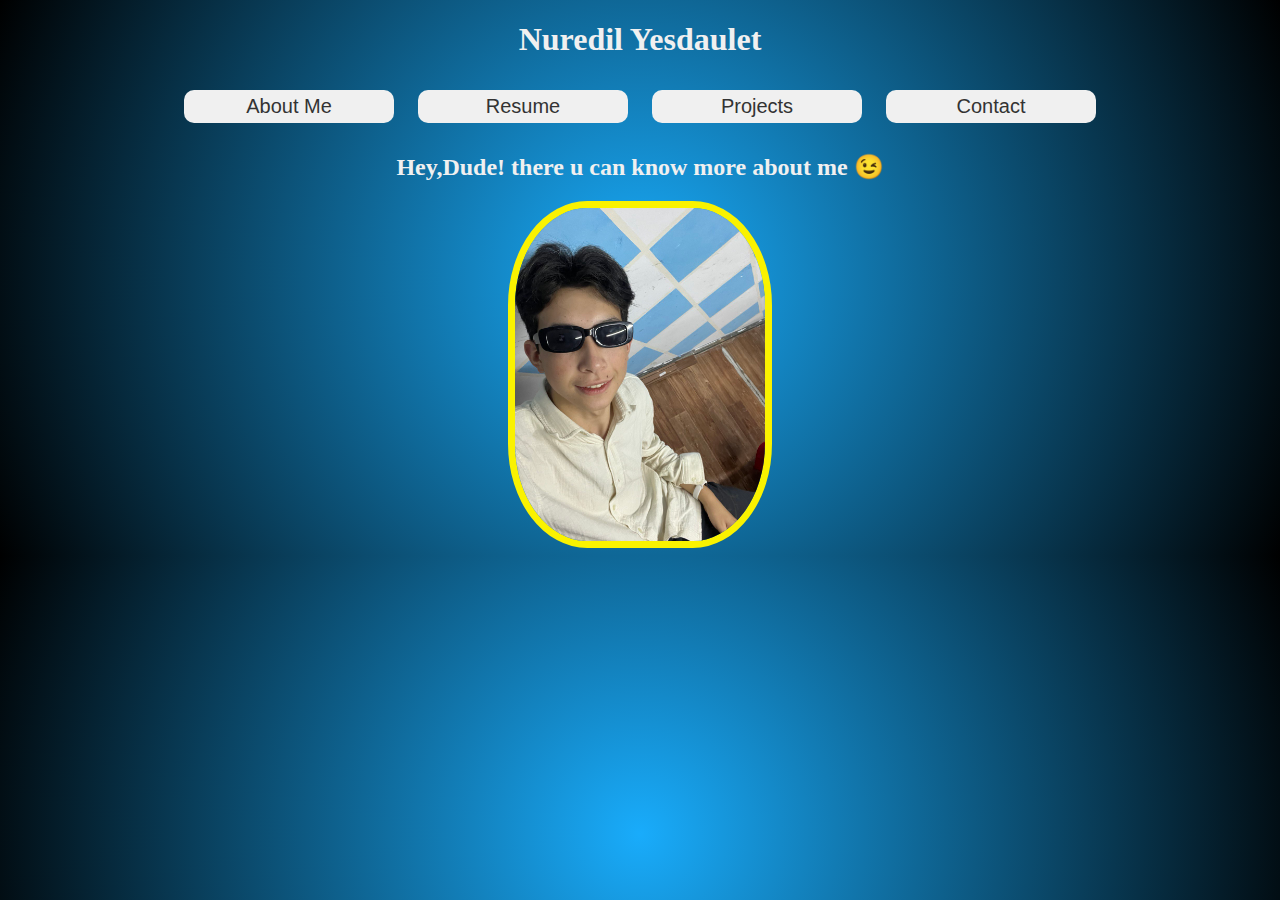
<file: index.html>
<!DOCTYPE html>
<html lang="en">
  <head>
    <meta charset="UTF-8" />
    <meta name="viewport" content="width=device-width, initial-scale=1.0" />
    <title>Document</title>
    <link rel="stylesheet" href="/bir.css" />
  </head>
  <body>
    <h1>Nuredil Yesdaulet</h1>
    <header>
      <div class="btn">
        <!-- <button class="about"><a href="/about.html">About me</a></button> -->
        <a href="/about.html">About Me</a>
        <!-- <button class="resume"><a href="/Resume.html">Resume</a></button> -->
        <a href="/Resume.html">Resume</a>
        <!-- <button class="project"><a href="/projects.html">Projects</a></button> -->
        <a href="/projects.html">Projects</a>
        <!-- <button class="contact"><a href="/contact.html">Contact</a></button> -->
        <a href="/contact.html">Contact</a>
      </div>
      <h2>Hey,Dude! there u can know more about me 😉</h2>
      <img id="img" src="/nuri.jpg" alt="#" />
    </header>
  </body>
</html>
</file>
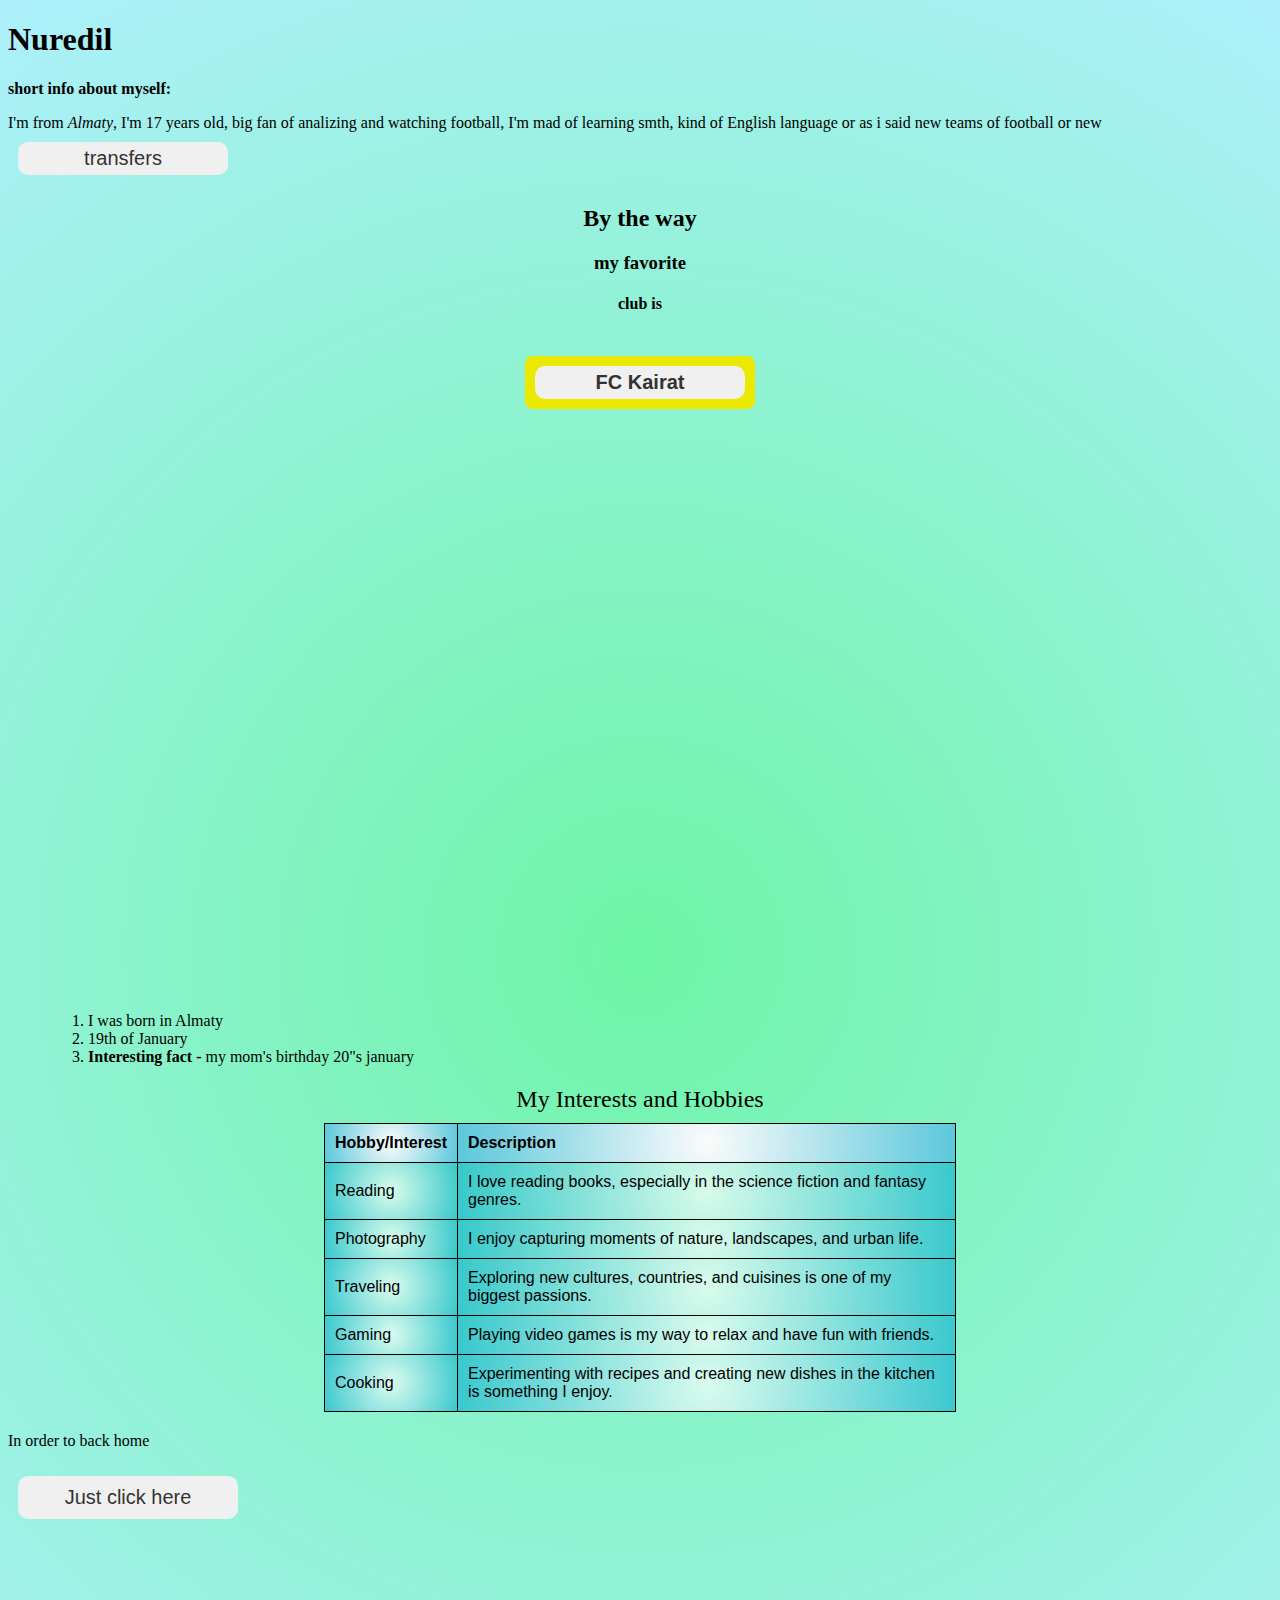
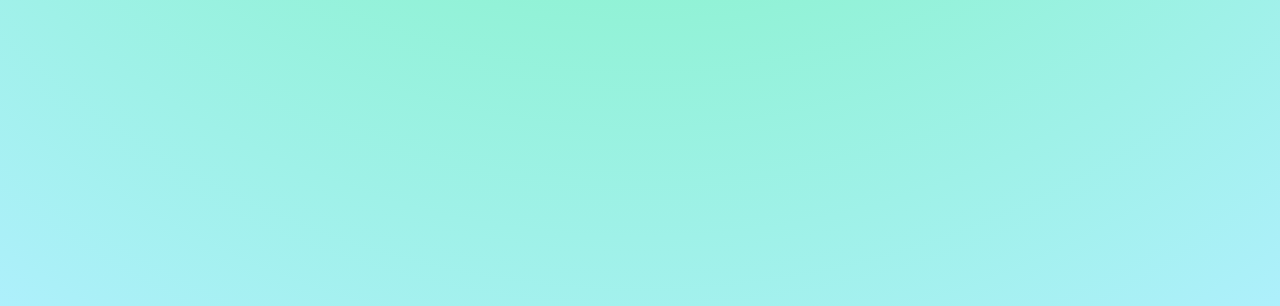
<file: about.html>
<!DOCTYPE html>
<html lang="en">
  <head>
    <meta charset="UTF-8" />
    <meta name="viewport" content="width=device-width, initial-scale=1.0" />
    <title>Document</title>
    <link rel="stylesheet" href="/about.css" />
  </head>
  <body>
    <h1>Nuredil</h1>
    <p><strong>short info about myself:</strong></p>
    <p>
      I'm from <em>Almaty</em>, I'm 17 years old, big fan of analizing and
      watching football, I'm mad of learning smth, kind of English language or
      as i said new teams of football or new
      <a href="https://www.transfermarkt.com/">transfers</a>
      <div class="hh">
      <h2>By the way</h2>
      <h3>my favorite</h3>
      <h4>club is</h4>
      <h5> <a href="https://fckairat.com/">FC Kairat</a></h5>
    </div>
    <iframe id="video" width="996" height="560" src="https://www.youtube.com/embed/wjsRnL1TaTM" title="How Inzaghi is Redefining Attacking Football" frameborder="0" allow="accelerometer; autoplay; clipboard-write; encrypted-media; gyroscope; picture-in-picture; web-share" referrerpolicy="strict-origin-when-cross-origin" allowfullscreen > My interest,analyzing:</iframe>
      <ul>
        <ol>
            <li>I was born in Almaty</li>
            <li>19th of January</li>
            <li><strong>Interesting fact -</strong> my mom's birthday 20"s january</li>
        </ol>
      </ul>

      <table>
        <caption>My Interests and Hobbies</caption>
        <thead>
          <tr>
            <th>Hobby/Interest</th>
            <th>Description</th>
          </tr>
        </thead>
        <tbody>
          <tr>
            <td>Reading</td>
            <td>I love reading books, especially in the science fiction and fantasy genres.</td>
          </tr>
          <tr>
            <td>Photography</td>
            <td>I enjoy capturing moments of nature, landscapes, and urban life.</td>
          </tr>
          <tr>
            <td>Traveling</td>
            <td>Exploring new cultures, countries, and cuisines is one of my biggest passions.</td>
          </tr>
          <tr>
            <td>Gaming</td>
            <td>Playing video games is my way to relax and have fun with friends.</td>
          </tr>
          <tr>
            <td>Cooking</td>
            <td>Experimenting with recipes and creating new dishes in the kitchen is something I enjoy.</td>
          </tr>
        </tbody>
      </table>






    </p>
    <p>In order to back home</p>
    <a id="home" href="/index.html">Just click here</a>
  </body>
</html>
</file>
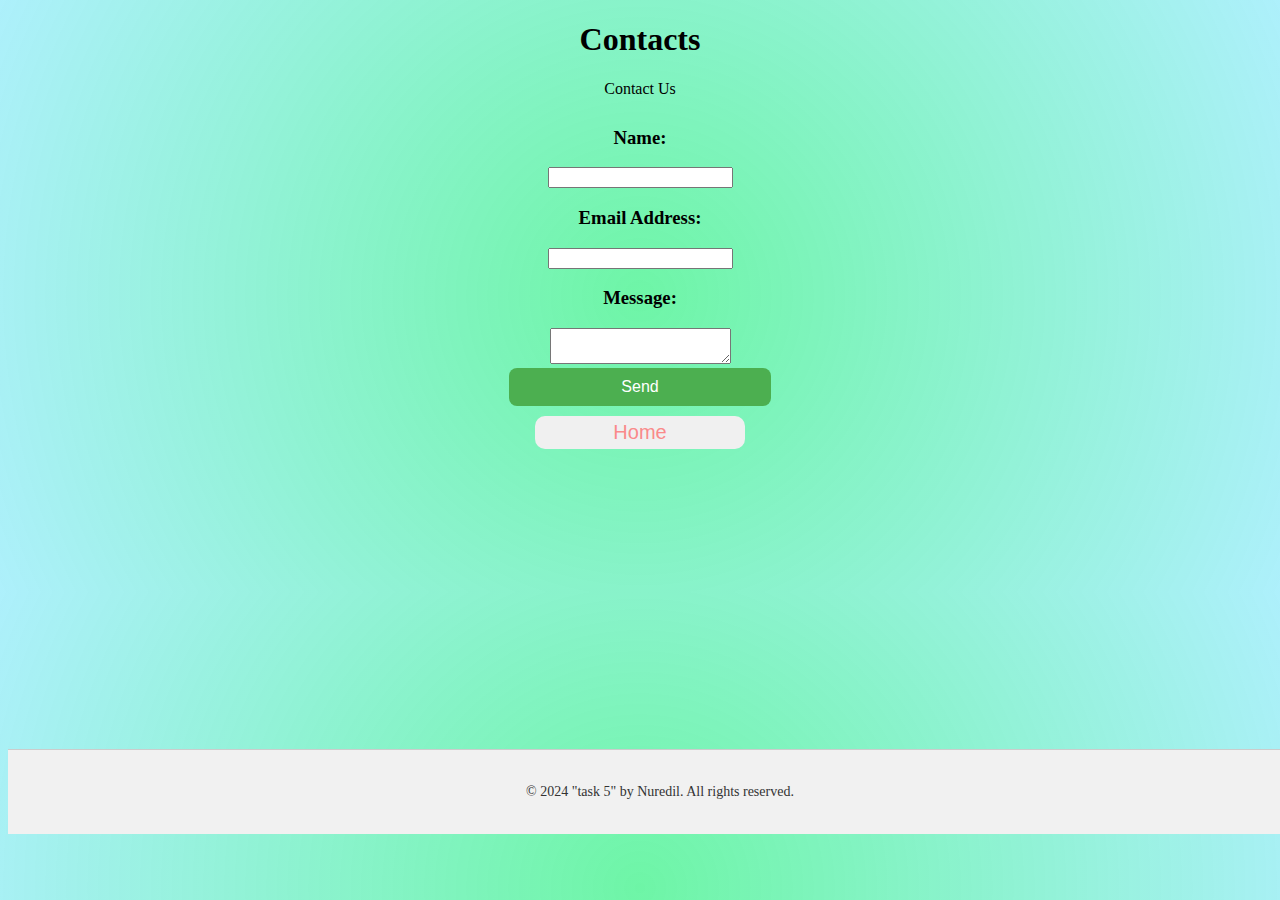
<file: contact.html>
<!DOCTYPE html>
<html lang="en">
  <head>
    <meta charset="UTF-8" />
    <meta name="viewport" content="width=device-width, initial-scale=1.0" />
    <title>Document</title>
    <link rel="stylesheet" href="/contact.css" />
  </head>
  <body>
    <h1>Contacts</h1>
    <form action="#" method="post">
      <fieldset class="input_u">
        <legend>Contact Us</legend>
        <h3>Name:</h3>
        <label for="name"></label>
        <input type="text" id="name" name="name" required />

        <br />
        <h3>Email Address:</h3>
        <label for="email"></label>
        <input type="email" id="email" name="email" required />
        <br />
        <h3>Message:</h3>
        <label for="message"></label>
        <textarea id="message" name="message" required></textarea>

        <input id="submit" type="submit" value="Send" />
        <br />
        <a class="jj" href="/index.html">Home</a>
      </fieldset>
      <!-- <a class="jj" href="/index.html">Home</a> -->
    </form>
    <footer class="footer">
      <p>&copy; 2024 "task 5" by Nuredil. All rights reserved.</p>
    </footer>
  </body>
</html>
</file>
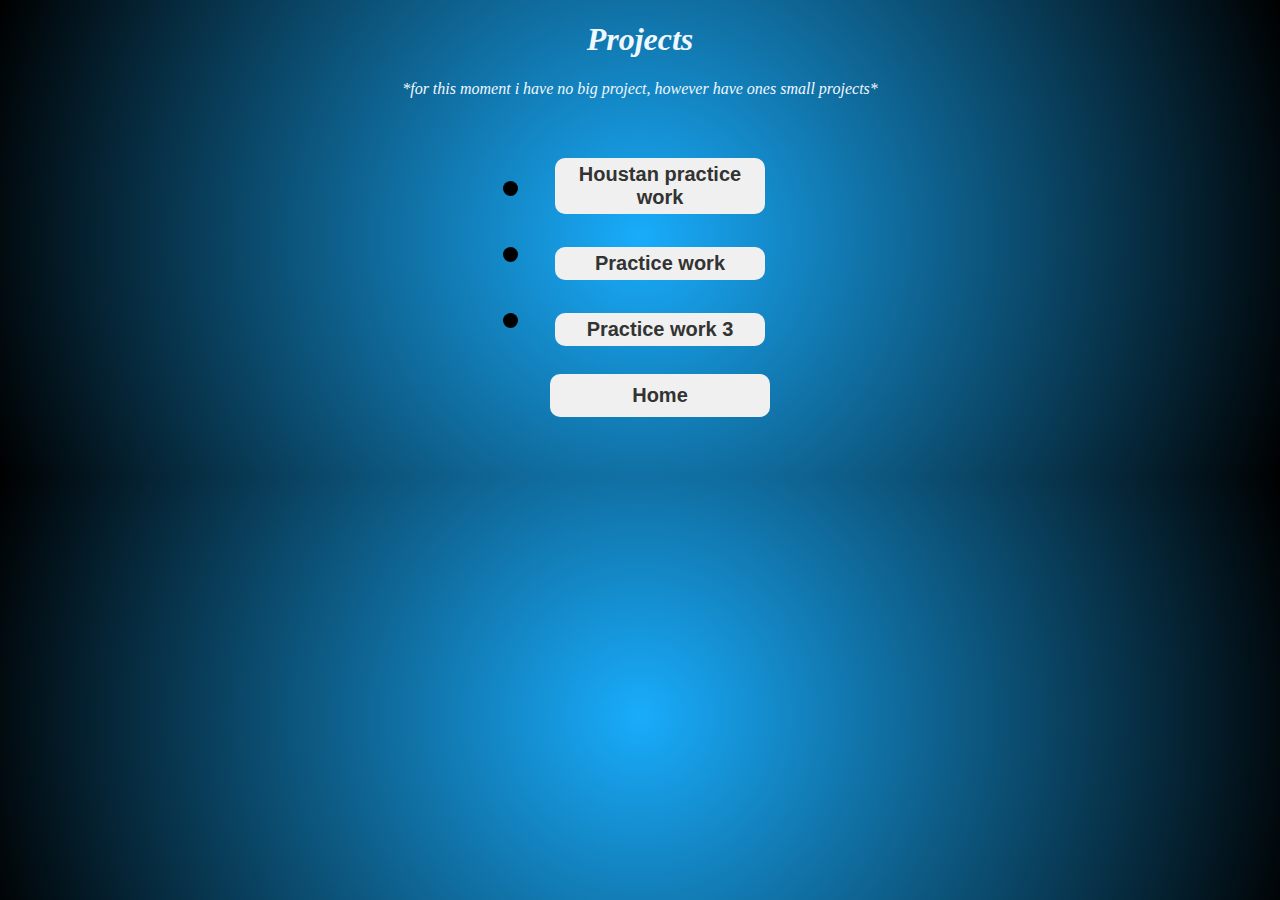
<file: projects.html>
<!DOCTYPE html>
<html lang="en">
  <head>
    <meta charset="UTF-8" />
    <meta name="viewport" content="width=device-width, initial-scale=1.0" />
    <title>Document</title>
    <link rel="stylesheet" href="/projects.css" />
  </head>
  <body>
    <h1>
      <strong> <em>Projects</em></strong>
    </h1>
    <p>
      <em
        >*for this moment i have no big project, however have ones small
        projects*</em
      >
    </p>
    <ul class="link">
      <li>
        <a href="/houstan project/html&css #1.code-workspace"
          >Houstan practice work</a
        >
      </li>
      <li><a href="/h:w web #1/">Practice work</a></li>
      <li><a href="/h:w web #2/">Practice work 3</a></li>
      <a id="home" href="/index.html">Home</a>
    </ul>
  </body>
</html>
</file>
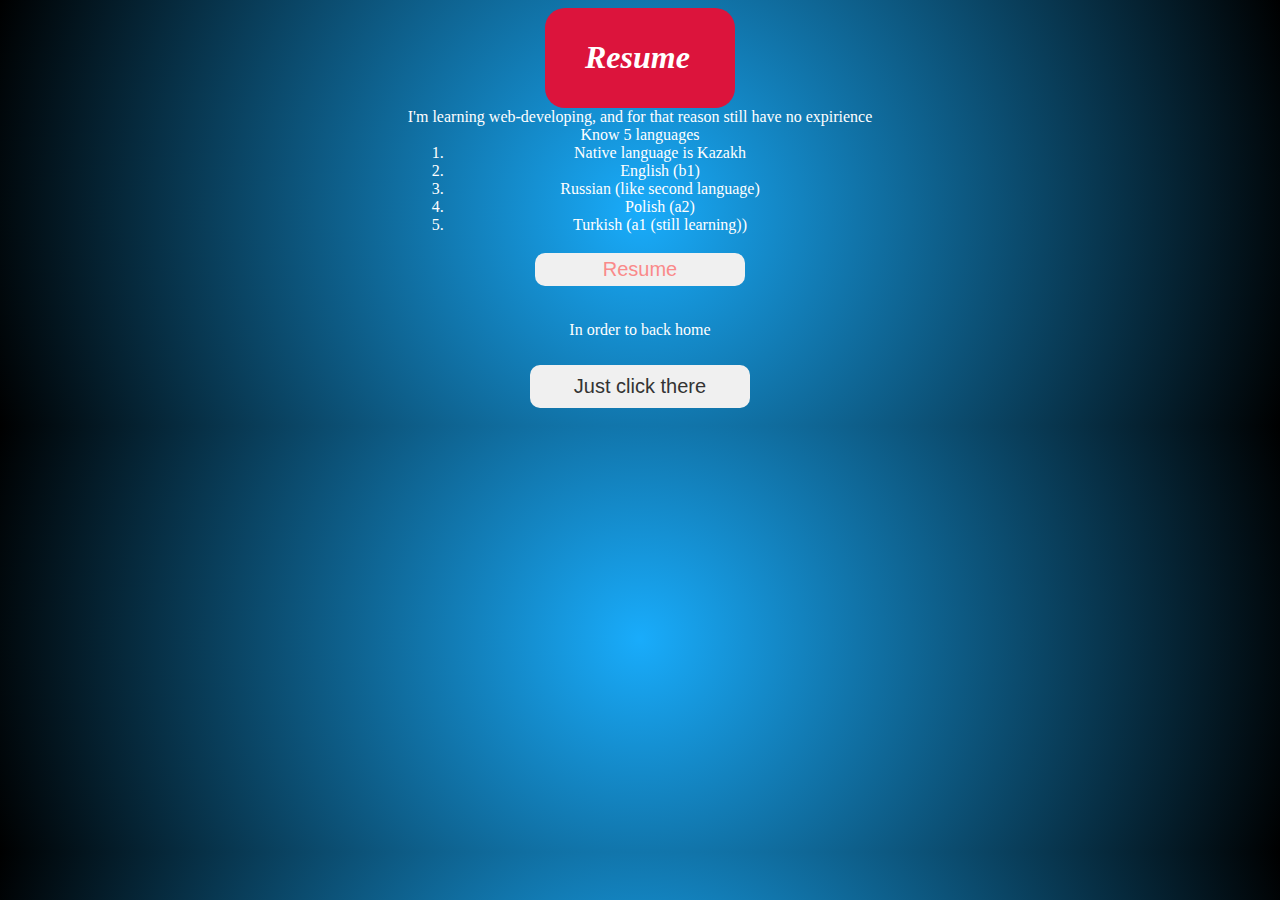
<file: Resume.html>
<!DOCTYPE html>
<html lang="en">
  <head>
    <meta charset="UTF-8" />
    <meta name="viewport" content="width=device-width, initial-scale=1.0" />
    <title>Document</title>
    <link rel="stylesheet" href="/resume.css" />
  </head>
  <body>
    <div id="resume">
      <h1><em>Resume</em></h1>
    </div>
    <section class="Education">
      <ul>
        <li>
          I'm learning web-developing, and for that reason still have no
          expirience
        </li>
        <li>Know 5 languages</li>
        <ol>
          <li>Native language is Kazakh</li>
          <li>English (b1)</li>
          <li>Russian (like second language)</li>
          <li>Polish (a2)</li>
          <li>Turkish (a1 (still learning))</li>
        </ol>
      </ul>
    </section>
    <div class="tt">
      <a href="https://thisresumedoesnotexist.com/data/elon-musk/resume.png"
        >Resume</a
      >
      <p>In order to back home</p>
      <a id="home" href="/index.html">Just click there</a>
    </div>
  </body>
</html>
</file>
<file: bir.css>
body {
  background: radial-gradient(circle, #19acfb, #000000);
}
img {
  width: 250px;
  display: block;
  margin: auto;
  border-radius: 30%;
  object-fit: cover;
}
h1 {
  text-align: center;
  color: #f0f0f0;
}
h2 {
  text-align: center;
  color: #f0f0f0;
}
a {
  display: inline-block; /* Делает ссылку блочным элементом, но в ряд */
  width: 200px; /* Ширина ссылок */
  text-align: center; /* Центрирование текста внутри ссылки */
  margin: 10px; /* Отступы между ссылками */
  padding: 10px; /* Внутренний отступ для создания пространства внутри ссылки */
  background-color: #f0f0f0; /* Цвет фона для ссылки */
  text-decoration: none; /* Убирает подчеркивание */
  color: #333; /* Цвет текста */
  box-shadow: 0px 0px;
  border-radius: 10px;
  font-family: "Poppins", sans-serif;
  font-size: 20px;
  padding: 5px 5px;
}
a:hover {
  box-shadow: 10px 7px;
  cursor: pointer;
  transition: all 0.5s;
  background-color: #19acfb;
  font-family: "Roboto", sans-serif;
}
div {
  max-width: fit-content;
  margin-left: auto;
  margin-right: auto;
  border: solid 0px;
}
#img {
  border: 7px solid;
  border-color: #faf200;
}
</file>
<file: about.css>
a {
  display: inline-block; /* Делает ссылку блочным элементом, но в ряд */
  width: 200px; /* Ширина ссылок */
  text-align: center; /* Центрирование текста внутри ссылки */
  margin: 10px; /* Отступы между ссылками */
  padding: 10px; /* Внутренний отступ для создания пространства внутри ссылки */
  background-color: #f0f0f0; /* Цвет фона для ссылки */
  text-decoration: none; /* Убирает подчеркивание */
  color: #333; /* Цвет текста */
  box-shadow: 0px 0px;
  border-radius: 10px;
  font-family: "Poppins", sans-serif;
  font-size: 20px;
  padding: 5px 5px;
}
a:hover {
  box-shadow: 10px 7px;
  cursor: pointer;
  transition: all 0.5s;
  background-color: #19acfb;
  font-family: "Roboto", sans-serif;
}

#home {
  display: inline-block; /* Делает ссылку блочным элементом, но в ряд */
  width: 200px; /* Ширина ссылок */
  text-align: center; /* Центрирование текста внутри ссылки */
  margin: 10px; /* Отступы между ссылками */
  padding: 10px; /* Внутренний отступ для создания пространства внутри ссылки */
  background-color: #f0f0f0; /* Цвет фона для ссылки */
  text-decoration: none; /* Убирает подчеркивание */
  color: #333; /* Цвет текста */
  margin-bottom: 30%;
}
h5 {
  background-color: #ede900fb;
  display: inline-block;
  border-radius: 8px;
}
body {
  background: radial-gradient(circle, #2ff180b2, #44dcf76f);
}
table {
  width: 50%;
  margin: 20px auto;
  border-collapse: collapse;
}
table,
th,
td {
  border: 1px solid black;
}
th,
td {
  padding: 10px;
  text-align: left;
  background: radial-gradient(circle, #ffffffb2, #15b4d0ae);
  color: #000000;
  font-family: "Gill Sans", "Gill Sans MT", Calibri, "Trebuchet MS", sans-serif;
}
th {
  background-color: #f2f2f2;
}
caption {
  font-size: 1.5em;
  margin-bottom: 10px;
}
.hh {
  text-align: center;
}
.video iframe {
  top: 0;
  left: 100px;
  width: 100%;
  height: 100%;
}
</file>
<file: contact.css>
a {
  display: inline-block; /* Делает ссылку блочным элементом, но в ряд */
  width: 200px; /* Ширина ссылок */
  text-align: center; /* Центрирование текста внутри ссылки */
  margin: 10px; /* Отступы между ссылками */
  padding: 10px; /* Внутренний отступ для создания пространства внутри ссылки */
  background-color: #f0f0f0; /* Цвет фона для ссылки */
  text-decoration: none; /* Убирает подчеркивание */
  color: #fa8a8a; /* Цвет текста */
  box-shadow: 0px 0px;
  border-radius: 10px;
  font-family: "Poppins", sans-serif;
  font-size: 20px;
  padding: 5px 5px;
}
a:hover {
  box-shadow: 10px 7px;
  cursor: pointer;
  transition: all 0.5s;
  background-color: #19acfb;
  font-family: "Roboto", sans-serif;
}
h1 {
  text-align: center;
}
body {
  background: radial-gradient(circle, #2ff180b2, #44dcf76f);
}
.input_u {
  input {
    text-align: center;
  }
  text-align: center;
  max-width: fit-content;
  margin-left: auto;
  margin-right: auto;
  border: solid 0px;
  margin-bottom: 30px;
  padding: 10px 15px;
}
#submit {
  padding: 10px 20px;
  border-radius: 8px;
  border: none;
  background-color: #4caf50; /* Зеленый цвет для кнопки */
  color: white;
  font-size: 16px;
  cursor: pointer;
  width: 100%; /* Кнопка также будет широкой */
  box-sizing: border-box;
}

.footer {
  text-align: center; /* Центрируем текст */
  padding: 20px; /* Добавляем отступы внутри футера */
  background-color: #f1f1f1; /* Светло-серый фон */
  color: #333; /* Темный цвет текста */
  position: relative; /* Если нужно, чтобы футер был внизу */
  top: 250px;
  width: 100%;
  font-size: 14px; /* Размер шрифта */
  border-top: 1px solid #ccc; /* Верхняя граница для разделения футера */
}
</file>
<file: projects.css>
a {
  display: inline-block; /* Делает ссылку блочным элементом, но в ряд */
  width: 200px; /* Ширина ссылок */
  text-align: center; /* Центрирование текста внутри ссылки */
  margin: 10px; /* Отступы между ссылками */
  padding: 10px; /* Внутренний отступ для создания пространства внутри ссылки */
  background-color: #f0f0f0; /* Цвет фона для ссылки */
  text-decoration: none; /* Убирает подчеркивание */
  color: #333; /* Цвет текста */
  box-shadow: 0px 0px;
  border-radius: 10px;
  font-family: "Poppins", sans-serif;
  font-size: 20px;
  padding: 5px 5px;
}
a:hover {
  box-shadow: 10px 7px;
  cursor: pointer;
  transition: all 0.5s;
  background-color: #19acfb;
  font-family: "Roboto", sans-serif;
}
h1 {
  text-align: center;
  color: aliceblue;
  font-family: "Times New Roman", Times, serif;
}
body {
  background: radial-gradient(circle, #19acfb, #000000);
}
.link {
  li {
    text-align: center;
  }
  text-align: center;
  max-width: fit-content;
  margin-left: auto;
  margin-right: auto;
  border: solid 0px;
  font-weight: bold; /* Жирный текст */
  text-decoration: underline;
  font-size: 50px;
}

p {
  color: aliceblue;
  text-align: center;
}

#home {
  display: inline-block; /* Делает ссылку блочным элементом, но в ряд */
  width: 200px; /* Ширина ссылок */
  text-align: center; /* Центрирование текста внутри ссылки */
  margin: 10px; /* Отступы между ссылками */
  padding: 10px; /* Внутренний отступ для создания пространства внутри ссылки */
  background-color: #f0f0f0; /* Цвет фона для ссылки */
  text-decoration: none; /* Убирает подчеркивание */
  color: #333; /* Цвет текста */
}
</file>
<file: resume.css>
a {
  display: inline-block; /* Делает ссылку блочным элементом, но в ряд */
  width: 200px; /* Ширина ссылок */
  text-align: center; /* Центрирование текста внутри ссылки */
  margin: 10px; /* Отступы между ссылками */
  padding: 10px; /* Внутренний отступ для создания пространства внутри ссылки */
  background-color: #f0f0f0; /* Цвет фона для ссылки */
  text-decoration: none; /* Убирает подчеркивание */
  color: #fa8a8a; /* Цвет текста */
  box-shadow: 0px 0px;
  border-radius: 10px;
  font-family: "Poppins", sans-serif;
  font-size: 20px;
  padding: 5px 5px;
}
a:hover {
  box-shadow: 10px 7px;
  cursor: pointer;
  transition: all 0.5s;
  background-color: #19acfb;
  font-family: "Roboto", sans-serif;
}
body {
  background: radial-gradient(circle, #19acfb, #000000);
}
#resume {
  h1 {
    margin-left: 30px;
    width: 50px;
  }
  color: white;
  background-color: crimson;
  text-align: center;
  border: 0px solid;
  padding: 10px;
  padding-left: 10px;
  padding-right: 100px;
  max-width: fit-content;
  margin-left: auto;
  margin-right: auto;
  border-radius: 20px;
}
/* h1 {
  text-align: center;
  color: white ;
  background-color: crimson;
  display: inline-block;
} */
.Education {
  color: white;
  text-align: center;
}
ul {
  list-style-type: none; /* Remove default bullets (optional) */
  padding: 0; /* Remove padding */
  margin: 0 auto; /* Auto margins to center the <ul> itself */
  display: inline-block; /* Ensure it takes only as much space as its content */
}
.tt {
  text-align: center;
  margin: auto;
}
.tt a {
  margin: 19px;
}
p {
  color: white;
}
#home {
  display: inline-block; /* Делает ссылку блочным элементом, но в ряд */
  width: 200px; /* Ширина ссылок */
  text-align: center; /* Центрирование текста внутри ссылки */
  margin: 10px; /* Отступы между ссылками */
  padding: 10px; /* Внутренний отступ для создания пространства внутри ссылки */
  background-color: #f0f0f0; /* Цвет фона для ссылки */
  text-decoration: none; /* Убирает подчеркивание */
  color: #333; /* Цвет текста */
}
</file>
